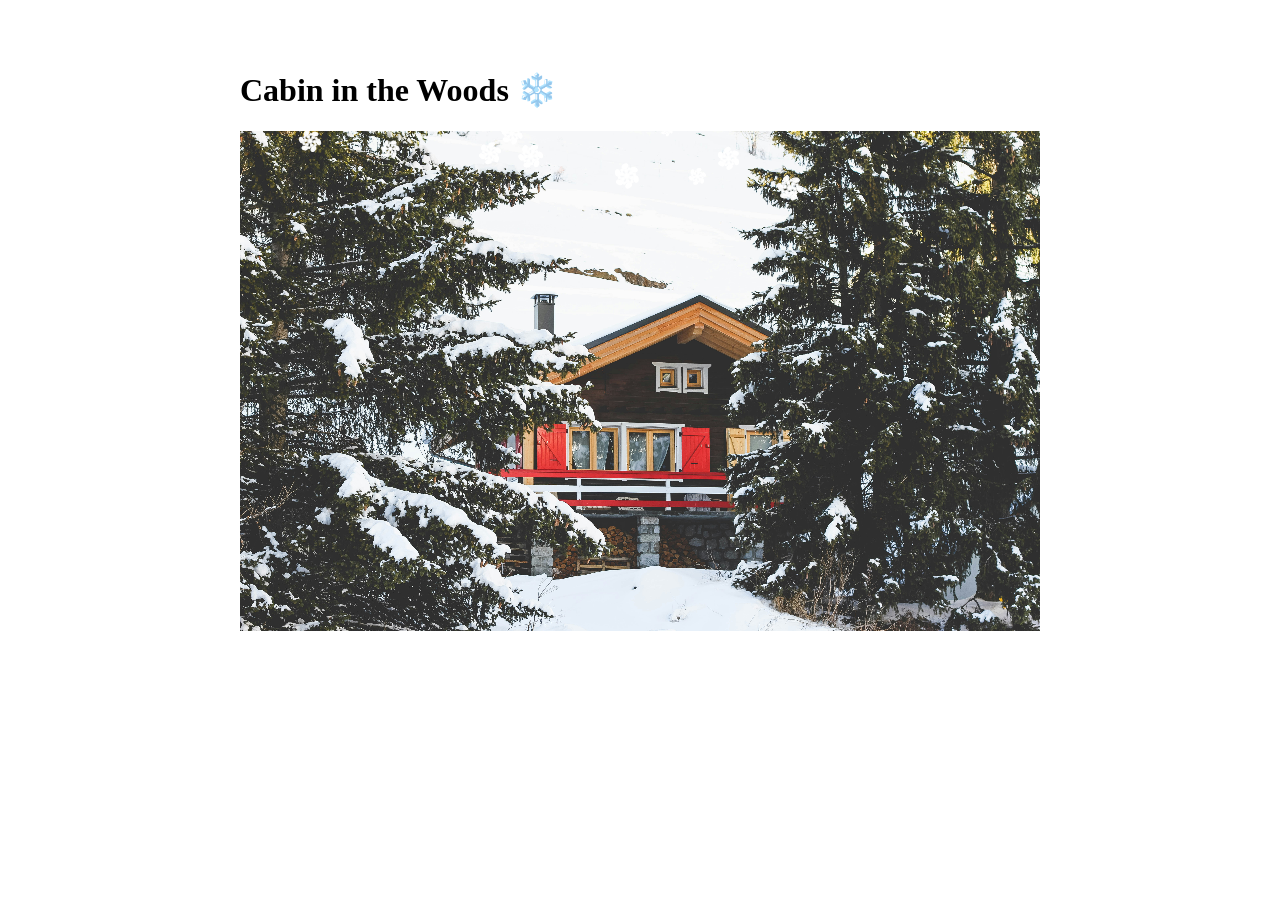
<file: particle-world (1)/index.html>
<!DOCTYPE html>
<html lang="en">

<head>
  <meta charset="utf-8" />
  <meta name="viewport" content="width=device-width, initial-scale=1.0">

  <title>Particle World</title>

  <link rel="stylesheet" type="text/css" href="style.css">

  <script src="lib/p5.js"></script>
  <script src="lib/p5.sound.js"></script>

  <!-- Alternatively, you can import the library via CDN (Content Delivery Network). -->
  <!-- <script src="https://cdnjs.cloudflare.com/ajax/libs/p5.js/1.11.3/p5.js"></script> -->
  <!-- <script src="https://cdnjs.cloudflare.com/ajax/libs/p5.js/1.11.3/addons/p5.sound.js"></script> -->
</head>

<body>

  <div class="main-wrapper">
    <h1>Cabin in the Woods ❄️</h1>

    <!-- the following div will contain the p5 canvas. -->
    <div id="p5-canvas-container">
      <!-- p5 canvas will be appended here. -->
    </div>

    <p></p>
  </div>

  <!-- the script tag below should always be at the bottom, right before the closing body tag -->
  <script src="sketch.js"></script>
</body>

</html>
</file>
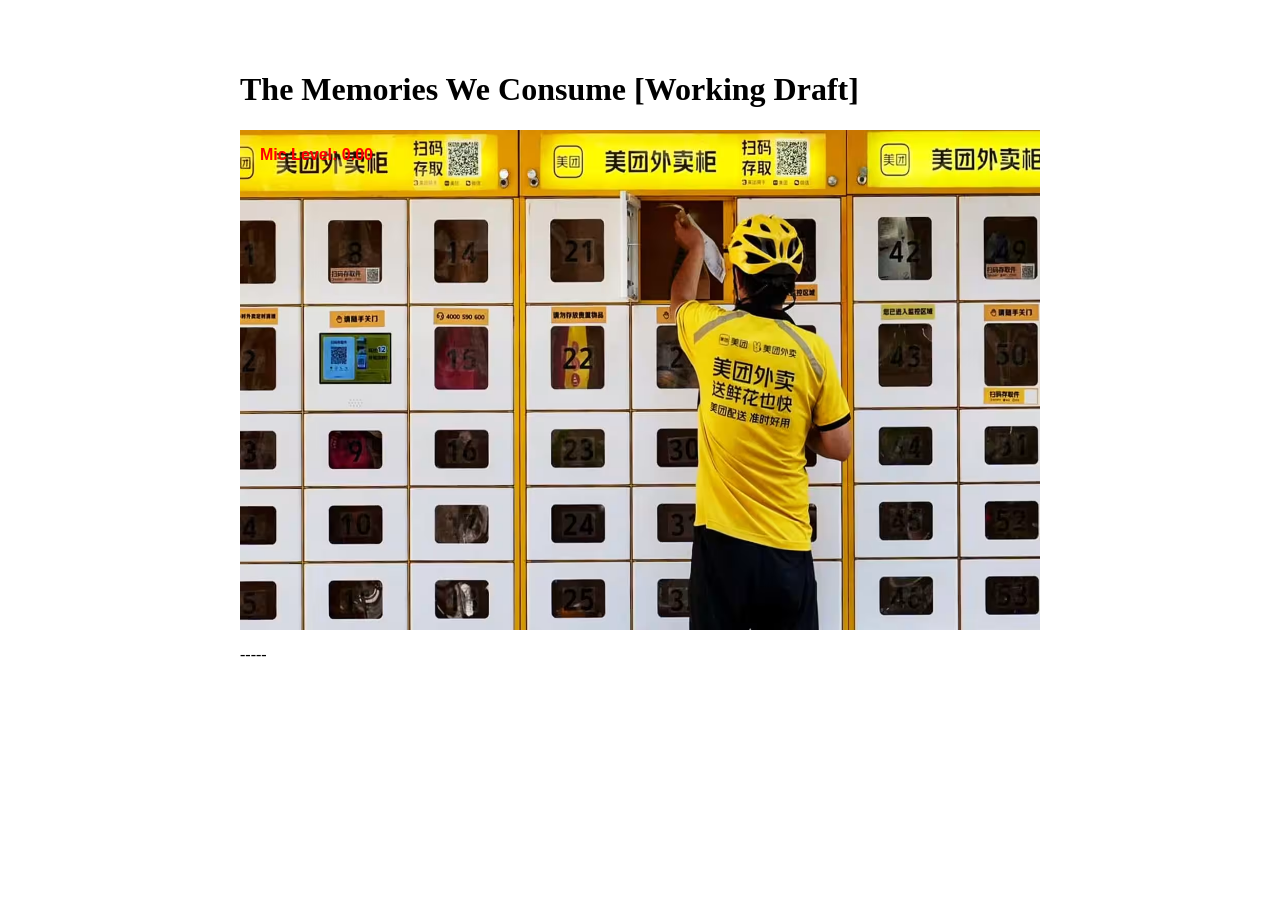
<file: project-b-prototype/index.html>
<!DOCTYPE html>
<html lang="en">

<head>
  <meta charset="utf-8" />
  <meta name="viewport" content="width=device-width, initial-scale=1.0">

  <title>Particle World</title>

  <link rel="stylesheet" type="text/css" href="style.css">

  <script src="lib/p5.js"></script>
  <script src="lib/p5.sound.js"></script>

  <!-- Alternatively, you can import the library via CDN (Content Delivery Network). -->
  <!-- <script src="https://cdnjs.cloudflare.com/ajax/libs/p5.js/1.11.3/p5.js"></script> -->
  <!-- <script src="https://cdnjs.cloudflare.com/ajax/libs/p5.js/1.11.3/addons/p5.sound.js"></script> -->
</head>

<body>

  <div class="main-wrapper">
    <h1>The Memories We Consume [Working Draft]</h1>

    <!-- the following div will contain the p5 canvas. -->
    <div id="p5-canvas-container">
      <!-- p5 canvas will be appended here. -->
    </div>

    <p>-----</p>
  </div>

  <!-- the script tag below should always be at the bottom, right before the closing body tag -->
  <script src="sketch.js"></script>
</body>

</html>
</file>
<file: particle-world (1)/style.css>
html,
body {
  margin: 0;
  padding: 0;
}

canvas {
  display: block;
}

.main-wrapper {
  max-width: 800px;
  margin: 0 auto;
  padding: 50px 0;
}
</file>
<file: project-b-prototype/style.css>
html,
body {
  margin: 0;
  padding: 0;
}

canvas {
  display: block;
}

.main-wrapper {
  max-width: 800px;
  margin: 0 auto;
  padding: 50px 0;
}
</file>
